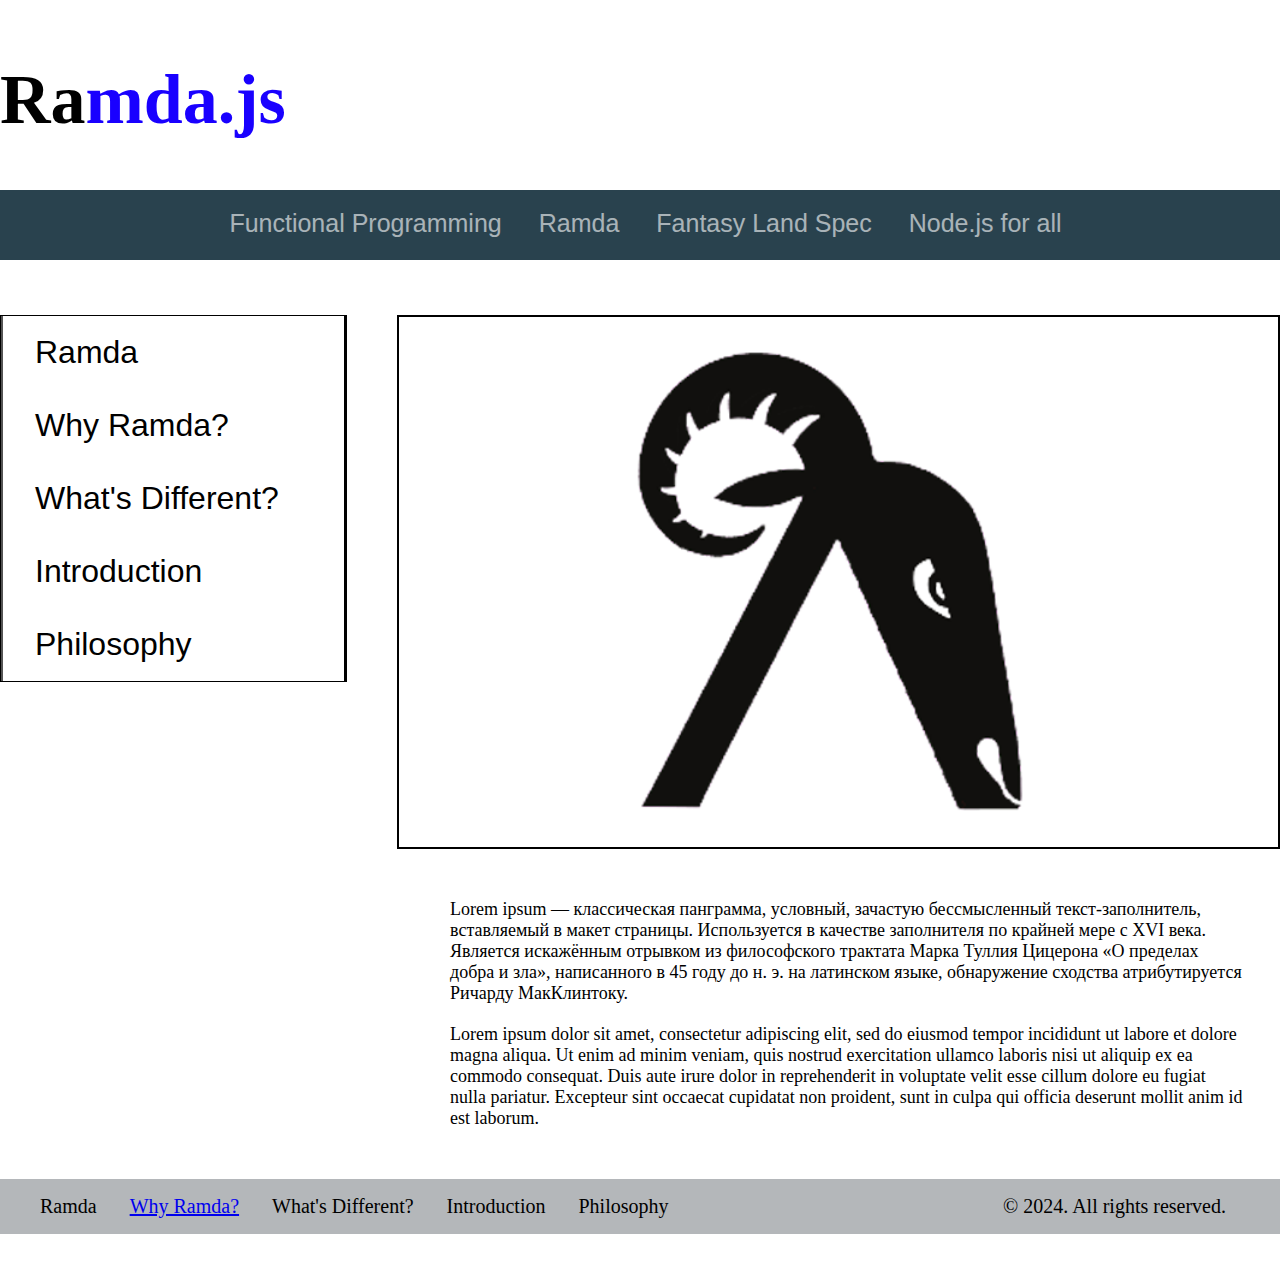
<file: index.html>
<!DOCTYPE html>
<html lang="en">
<head>
    <meta charset="UTF-8">
    <meta name="viewport" content="width=device-width, initial-scale=1.0">
    <title>Second Draft</title>
    <link rel="stylesheet" href="css/Style.css">
    <link rel="preconnect" href="https://fonts.googleapis.com">
    <link rel="preconnect" href="https://fonts.gstatic.com" crossorigin>
    <link href="https://fonts.googleapis.com/css2?family=Montserrat:ital,wght@0,100..900;1,100..900&family=Roboto+Mono&family=Roboto:ital,wght@0,100;0,300;0,400;0,500;0,700;0,900;1,100;1,300;1,400;1,500;1,700;1,900&display=swap" rel="stylesheet">

</head>
<body>
    <section class="section_header">
        <div class="logo">
            <h1>
                <a href="#">
                            Ra<span style="color: rgb(25, 0, 255);">mda.js</span>
                </a>
            </h1>
        </div>
    </section>
    <header class="header">
        <div class="container header_flex">
            <button class="button button_up">Functional Programming</button>
            <button class="button button_up">Ramda</button>
            <button class="button button_up">Fantasy Land Spec</button>
            <button class="button button_up">Node.js for all</button>
        </div>
    </header>
    <section class="section_aside">
        <aside class="aside">
            <div class="container aside_flex">
                <button class="button button_left">Ramda</button>
                <button class="button button_left">Why Ramda?</button>
                <button class="button button_left">What's Different?</button>
                <button class="button button_left">Introduction</button>
                <button class="button button_left">Philosophy</button>
            </div>
        </aside>
        <div class="aside_img">
            <img src="ipg/RamdaJS.psd.png" alt="">
        </div>
    </section>
    <section>
        <div class="container_text">
            <p class="text_up">
                Lorem ipsum — классическая панграмма, условный, зачастую бессмысленный
                текст-заполнитель, вставляемый в макет страницы. Используется в качестве
                заполнителя по крайней мере с XVI века. Является искажённым отрывком из
                философского трактата Марка Туллия Цицерона «О пределах добра и зла»,
                написанного в 45 году до н. э. на латинском языке, обнаружение сходства
                атрибутируется Ричарду МакКлинтоку.
            </p>
            <p class="text_down">
                Lorem ipsum dolor sit amet, consectetur adipiscing elit, sed do eiusmod tempor
                incididunt ut labore et dolore magna aliqua. Ut enim ad minim veniam, quis nostrud
                exercitation ullamco laboris nisi ut aliquip ex ea commodo consequat. Duis aute irure
                dolor in reprehenderit in voluptate velit esse cillum dolore eu fugiat nulla pariatur.
                Excepteur sint occaecat cupidatat non proident, sunt in culpa qui officia deserunt mollit
                anim id est laborum.
            </p>
        </div>
    </section>
    <footer class="footer">
                <div class="footer_content">
                    <ul>
                        <li class="nav_down"><a class="a_down" href="#">Ramda</a></li>
                        <li class="nav_down"><a class="ac_down" href="#">Why Ramda?</a></li>
                        <li class="nav_down"><a class="a_down" href="#">What's Different?</a></li>
                        <li class="nav_down"><a class="a_down" href="#">Introduction</a></li>
                        <li class="nav_down"><a class="a_down" href="#">Philosophy</a></li> 
                    </ul>
                </div>
                <div class="footer_right">
                    <p class="footer_copyright">&copy; 2024. All rights reserved.</p>
                </div>
    </footer>
</body>
</html>
</file>
<file: css/Style.css>
p{
    margin: 0;
    padding: 0;
    box-sizing: border-box;
}

body {
    margin: auto;
    width: 1280px;
}

h1 {
    margin-top: 60px;
    margin-bottom: 50px;
    font-size: 70px;
    font-family: "Myriad Pro"; 
}

h1 a{
    color: black;
    text-decoration: none;
    transition: color 0.5s
}

h1 a:hover {
    color: #FF00FF;
}

a:hover{
    transition: color 0.5s;
    color: blue;
}

.logo {
    text-align: left ;
    display: inline;
    left: 141.937px;
    margin-bottom: 0px;
    margin-top: 0px;
}

header {
    text-align: center;
    background-color: #29424e;
    width: 100%;
    height: 70px;
    margin-bottom: 55px;
}

.button_up {
    background-color:#29424e;
    border: none;
    color: #ffffff;
    padding: 18px 20px;
    text-align: center;
    font-size: 25px;
    margin: 1px 2px;
    opacity: 0.6;
    transition: 0.3s;
    display: inline-block;
    text-decoration: none;
    cursor: pointer;
    margin-right: -9px;
}


.button_up:hover {
    background-color: #142b38;
}

.button_left {
    background: transparent;
    padding: 18px 32px;
    width: 345.400px;
    border-top-width: 0px;
    border-bottom-width: 0px;
    text-align: left;
    font-size: 32px;
    
}

.button_left:hover {
    width: 92%;
    border: 0px;
    transition: transform 0.3s ease;
    transform: translateX(40px);
    background-color: #dbdbdb;
    color: black;
}

.aside_flex {
    width: 345.400px;
    border-top-width: 1.8px;
    border-top-style: solid;
    border-left-width: 1.8px;
    border-left-style: solid;
    border-bottom-width: 1.8px;
    border-bottom-style: solid;
    border-right-width: 1.8px;
    border-right-style: solid;
    margin-right: 50px;
}

.section_aside {
    display: flex;
    justify-content: space-evenly;
    align-content: center;
} 
 
.aside_img{
    border: 1px solid black;
    padding-left: ;
    width: 885px;
    height: 530px;
    border-left-width: 2px;
    border-top-width: 2px;
    border-bottom-width: 2px;
    border-right-width: 2px;
    margin-bottom: 50px;
    
}

img:hover {
    transition: 1s;
    transform: scale(1.1);
}

img {
    width: 500px;
    padding-left: 5px;
    margin-left: 20%;
    margin-top: 20px;
}

.container_text {
    padding-left: 450px;
    font-size: 18px;
    margin-right:  35px;
    margin-bottom: 50px;
}

.text_down {
    margin-top: 20px;

}

.footer {
    background-color: #b4b7ba;
    display: flex;
    justify-content: space-between;
    align-items: center;
    margin-top: 20px;
    margin-bottom: 50px;
}

.nav_footer ul li {
    margin-right: 15px;
}

.nav_down {
    display: inline;
    font-size: 20px;
    padding-right: 29px;

}

.a_down {
    text-decoration: none;
    color: black; 
}

.footer_copyright {
    text-align: right ;
    padding-right: 54px;
    font-size: 20px;
}
</file>
